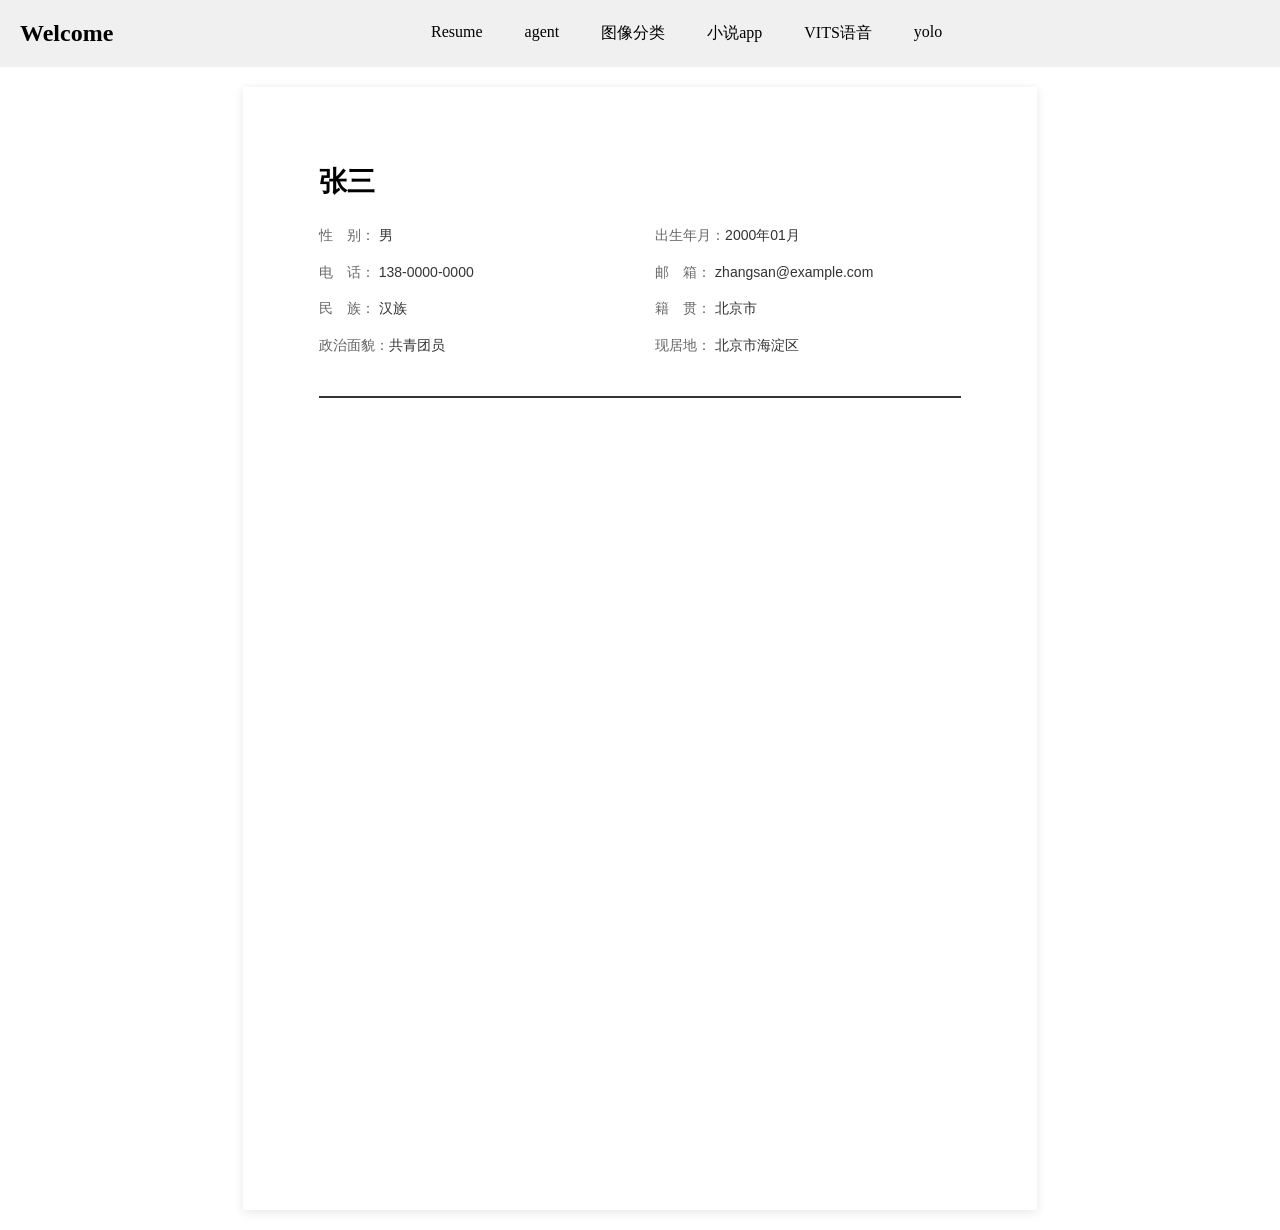
<file: src/main/resources/static/index.html>
<!DOCTYPE html>
<html lang="en">
<head>
    <meta charset="UTF-8">
    <title>Personal Profile</title>
    <link rel="stylesheet" href="style.css">
    <link rel="stylesheet" href="resume.css">
</head>
<body>
    <div id="nav-placeholder"></div>
    <script src="nav.js"></script><!-- 个人简历页面导航栏 -->

    <div class="page-pdf">
        <!-- 简历基础信息：上半部分 -->
        <div class="resume-header">
            <div class="resume-name">张三</div>
            <div class="resume-info">
                <div class="resume-info-item">
                    <span class="resume-info-label">性　别：</span>
                    <span class="resume-info-value">男</span>
                </div>
                <div class="resume-info-item">
                    <span class="resume-info-label">出生年月：</span>
                    <span class="resume-info-value">2000年01月</span>
                </div>
                <div class="resume-info-item">
                    <span class="resume-info-label">电　话：</span>
                    <span class="resume-info-value">138-0000-0000</span>
                </div>
                <div class="resume-info-item">
                    <span class="resume-info-label">邮　箱：</span>
                    <span class="resume-info-value">zhangsan@example.com</span>
                </div>
                <div class="resume-info-item">
                    <span class="resume-info-label">民　族：</span>
                    <span class="resume-info-value">汉族</span>
                </div>
                <div class="resume-info-item">
                    <span class="resume-info-label">籍　贯：</span>
                    <span class="resume-info-value">北京市</span>
                </div>
                <div class="resume-info-item">
                    <span class="resume-info-label">政治面貌：</span>
                    <span class="resume-info-value">共青团员</span>
                </div>
                <div class="resume-info-item">
                    <span class="resume-info-label">现居地：</span>
                    <span class="resume-info-value">北京市海淀区</span>
                </div>
            </div>
        </div>
    </div>

</body>
</html>
</file>
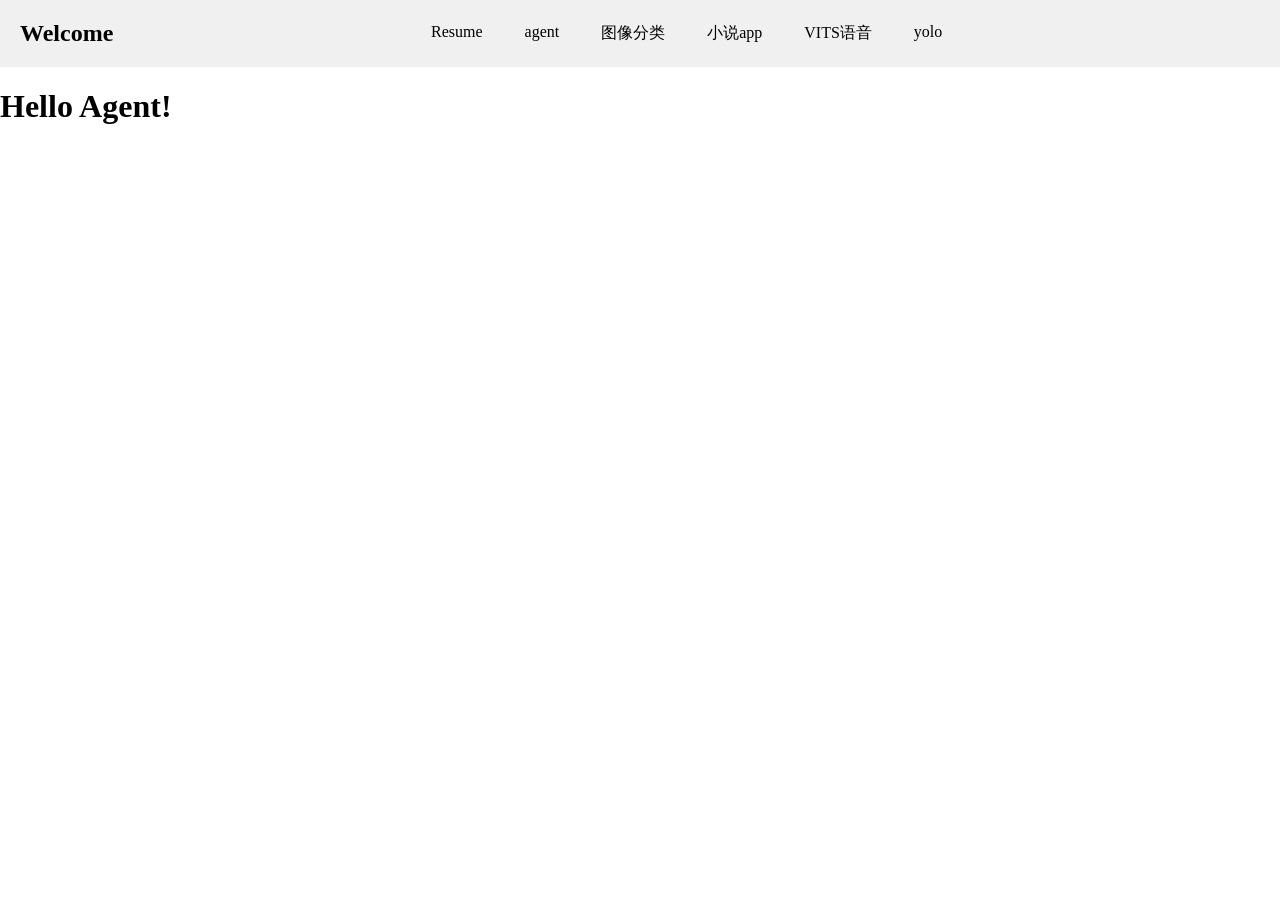
<file: src/main/resources/static/agent.html>
<!DOCTYPE html>
<html lang="en">
<head>
    <meta charset="UTF-8">
    <title>Agent</title>
    <link rel="stylesheet" href="style.css">
</head>
<body>
    <div id="nav-placeholder"></div>
    <script src="nav.js"></script>

    <h1>Hello Agent!</h1>

</body>
</html>
</file>
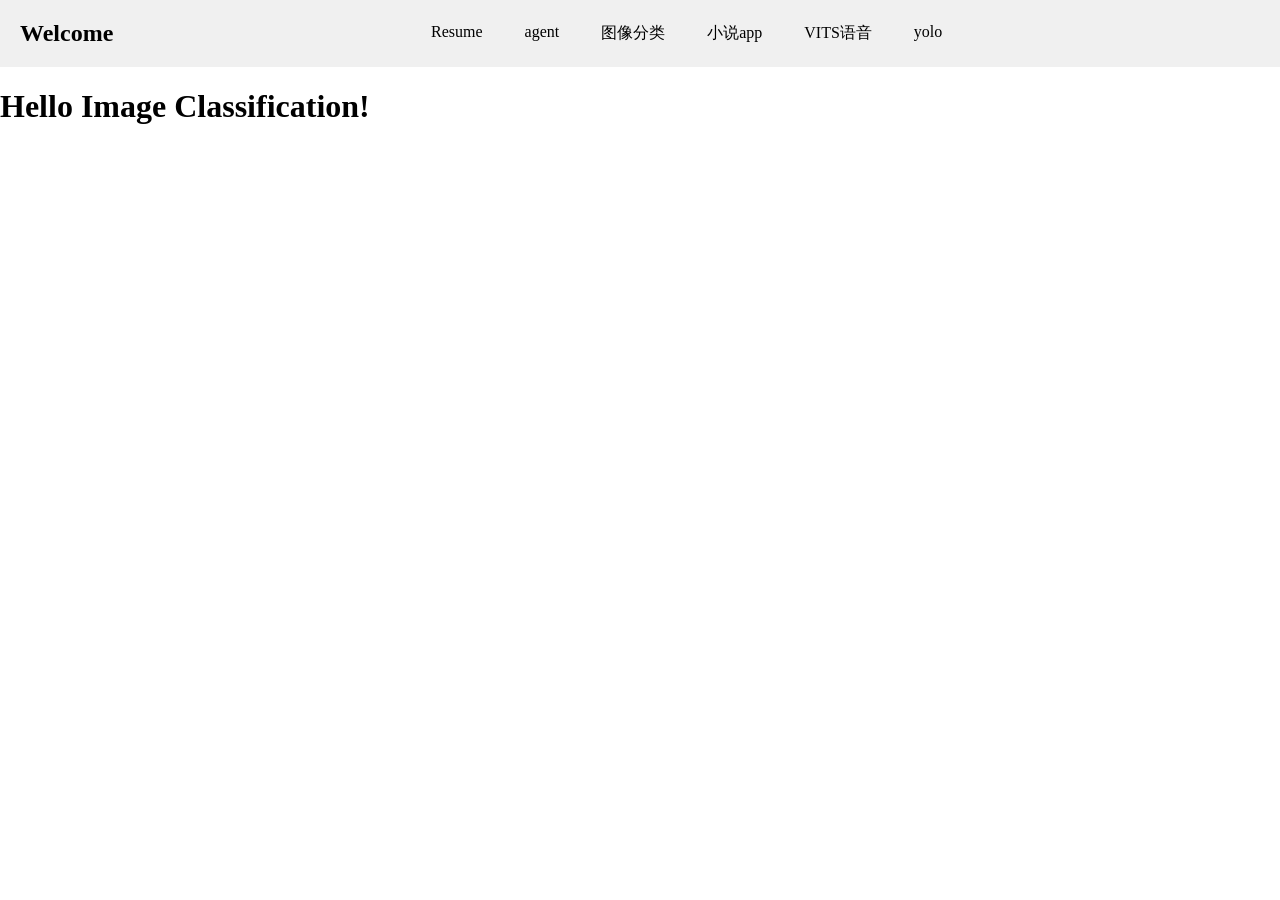
<file: src/main/resources/static/image-classification.html>
<!DOCTYPE html>
<html lang="en">
<head>
    <meta charset="UTF-8">
    <title>图像分类</title>
    <link rel="stylesheet" href="style.css">
</head>
<body>
    <div id="nav-placeholder"></div>
    <script src="nav.js"></script>

    <h1>Hello Image Classification!</h1>
</body>
</html>
</file>
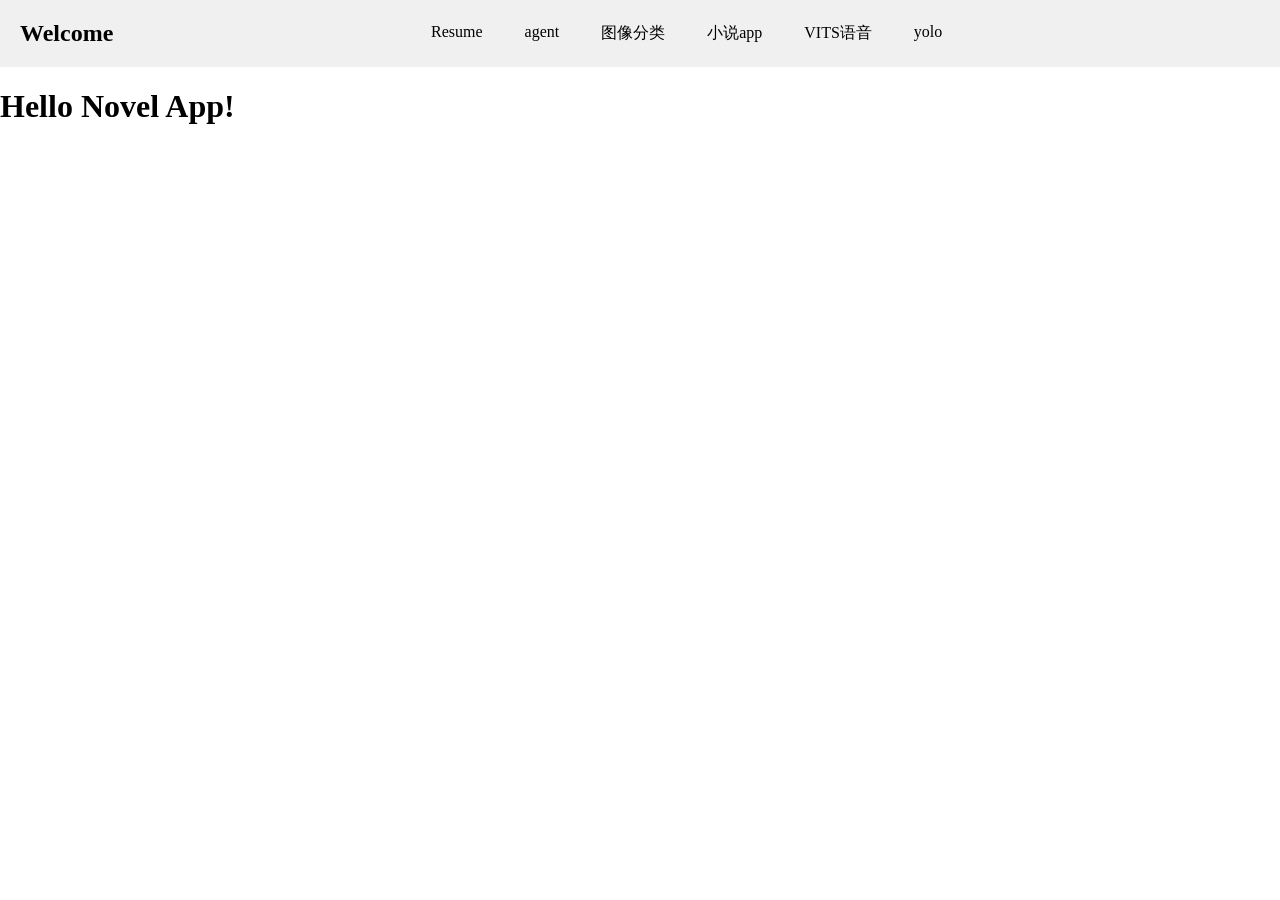
<file: src/main/resources/static/novel-app.html>
<!DOCTYPE html>
<html lang="en">
<head>
    <meta charset="UTF-8">
    <title>小说App</title>
    <link rel="stylesheet" href="style.css">
</head>
<body>
    <div id="nav-placeholder"></div>
    <script src="nav.js"></script>

    <h1>Hello Novel App!</h1>

</body>
</html>
</file>
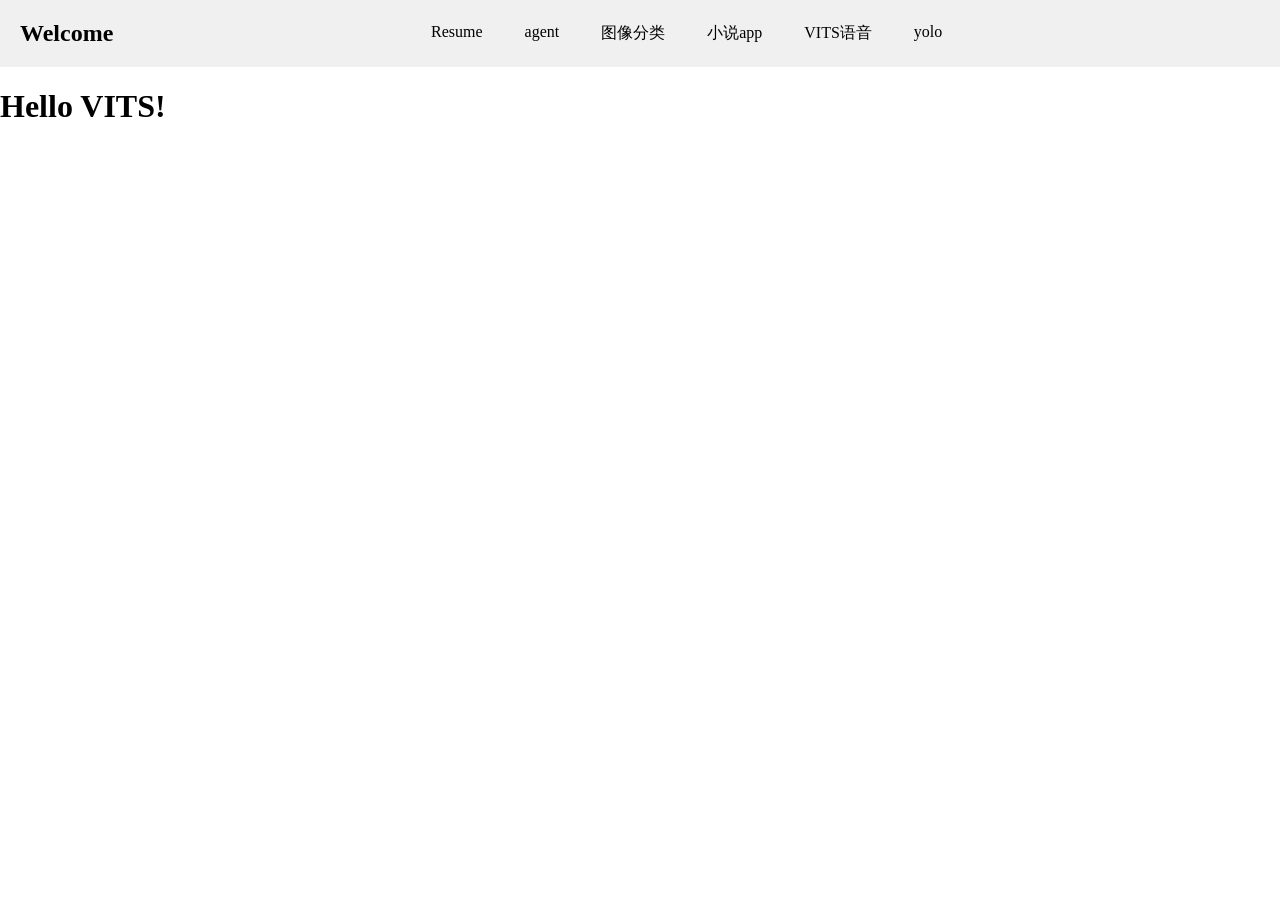
<file: src/main/resources/static/vits.html>
<!DOCTYPE html>
<html lang="en">
<head>
    <meta charset="UTF-8">
    <title>VITS语音</title>
    <link rel="stylesheet" href="style.css">
</head>
<body>
    <div id="nav-placeholder"></div>
    <script src="nav.js"></script>

    <h1>Hello VITS!</h1>

</body>
</html>
</file>
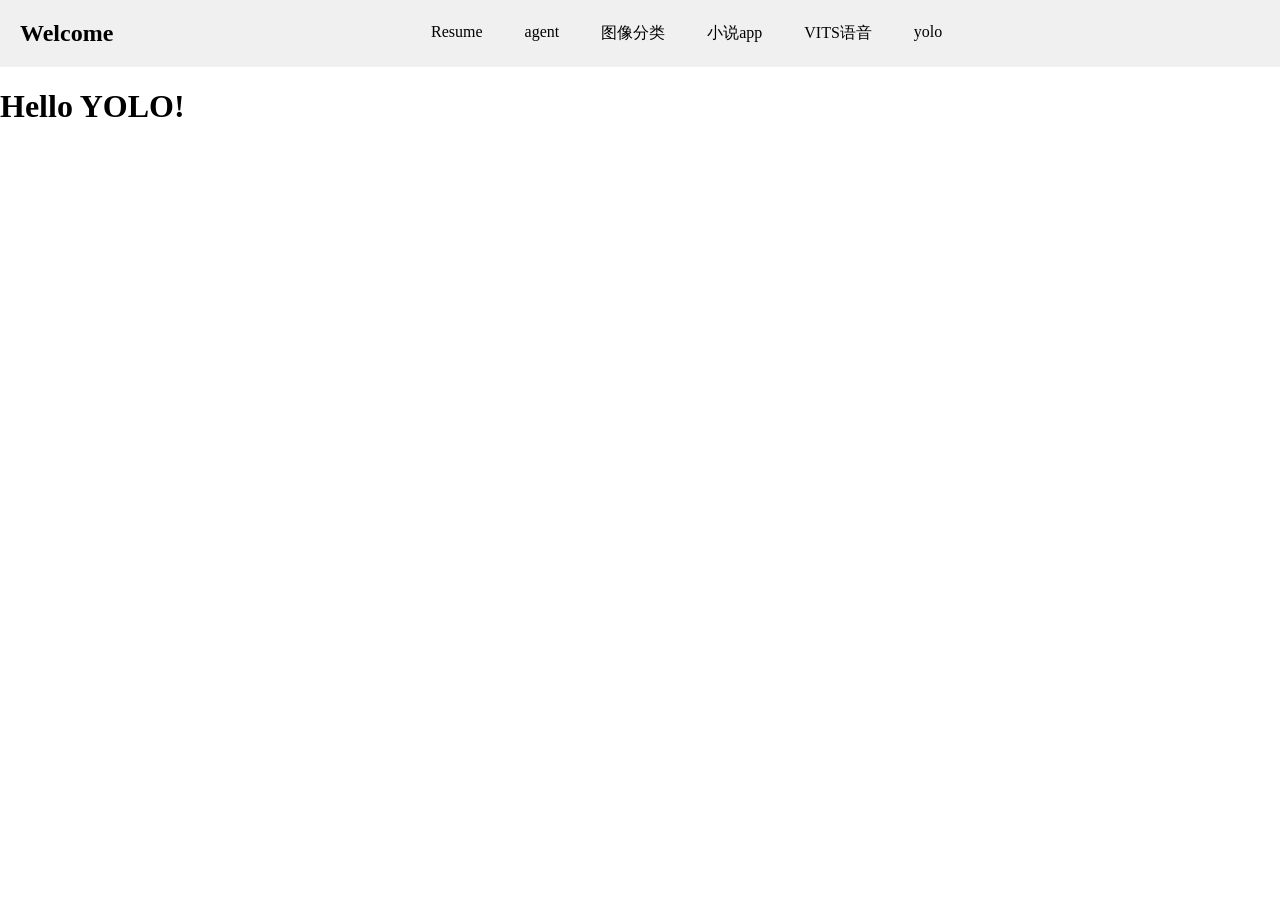
<file: src/main/resources/static/yolo.html>
<!DOCTYPE html>
<html lang="en">
<head>
    <meta charset="UTF-8">
    <title>YOLO</title>
    <link rel="stylesheet" href="style.css">
</head>
<body>
    <div id="nav-placeholder"></div>
    <script src="nav.js"></script>

    <h1>Hello YOLO!</h1>

</body>
</html>
</file>
<file: src/main/resources/static/style.css>
body {
    margin: 0; /* 导航栏外边距 */
}

nav {
    display: flex; /* 导航栏水平排列 */
    align-items: center; /* 导航栏垂直居中 */
    background-color: #f0f0f0; /* 导航栏背景颜色 */
    padding: 15px 20px; /* 导航栏内边距 */
}

nav h2 {
    margin: 0; /* 导航栏标题外边距 */
}

nav h2 a {
    text-decoration: none; /* 导航栏标题链接无下划线 */
    color: black; /* 导航栏标题链接颜色 */
}



.nav-links {
    display: flex;
    gap: 10px; 
    margin-left: auto;
    margin-right: auto; 
}

.nav-links a {
    text-decoration: none;
    color: black;
    padding: 8px 16px;
    border-radius: 4px;
    transition: all 0.2s ease;
}

.nav-links a:hover {
    transform: translateY(-2px);
    box-shadow: 0 4px 8px rgba(0, 0, 0, 0.1);
    background-color: #e0e0e0;
}

.nav-links a:active {
    transform: translateY(1px);
    box-shadow: 0 2px 4px rgba(0, 0, 0, 0.1);
    color: white; /* 鼠标按下文字渐变为白色 */
}
</file>
<file: src/main/resources/static/resume.css>
/* 简历A4页面容器样式 */
.page-pdf {
    width: 210mm; /* A4页面宽度 */
    min-height: 297mm; /* A4页面高度 */
    margin: 20px auto; /* 页面居中 */
    background-color: white; /* 页面背景白色 */
    box-shadow: 0 2px 10px rgba(0, 0, 0, 0.1); /* 页面阴影 */
    padding: 20mm; /* 页面内边距 */
    box-sizing: border-box; /* 盒模型包含内边距 */
    font-family: "Microsoft YaHei", sans-serif;
}

/* 简历基础信息区域 - 上半部分 */
.resume-header {
    border-bottom: 2px solid #333;
    padding-bottom: 10mm;
    margin-bottom: 8mm;
}

.resume-name {
    font-size: 28px;
    font-weight: bold;
    margin: 0 0 6mm 0;
}

.resume-info {
    display: grid;
    grid-template-columns: 1fr 1fr;
    gap: 3mm 8mm;
    font-size: 14px;
    line-height: 1.8;
}

.resume-info-item {
    display: flex;
}

.resume-info-label {
    min-width: 60px;
    color: #666;
}

.resume-info-value {
    color: #333;
}
</file>
